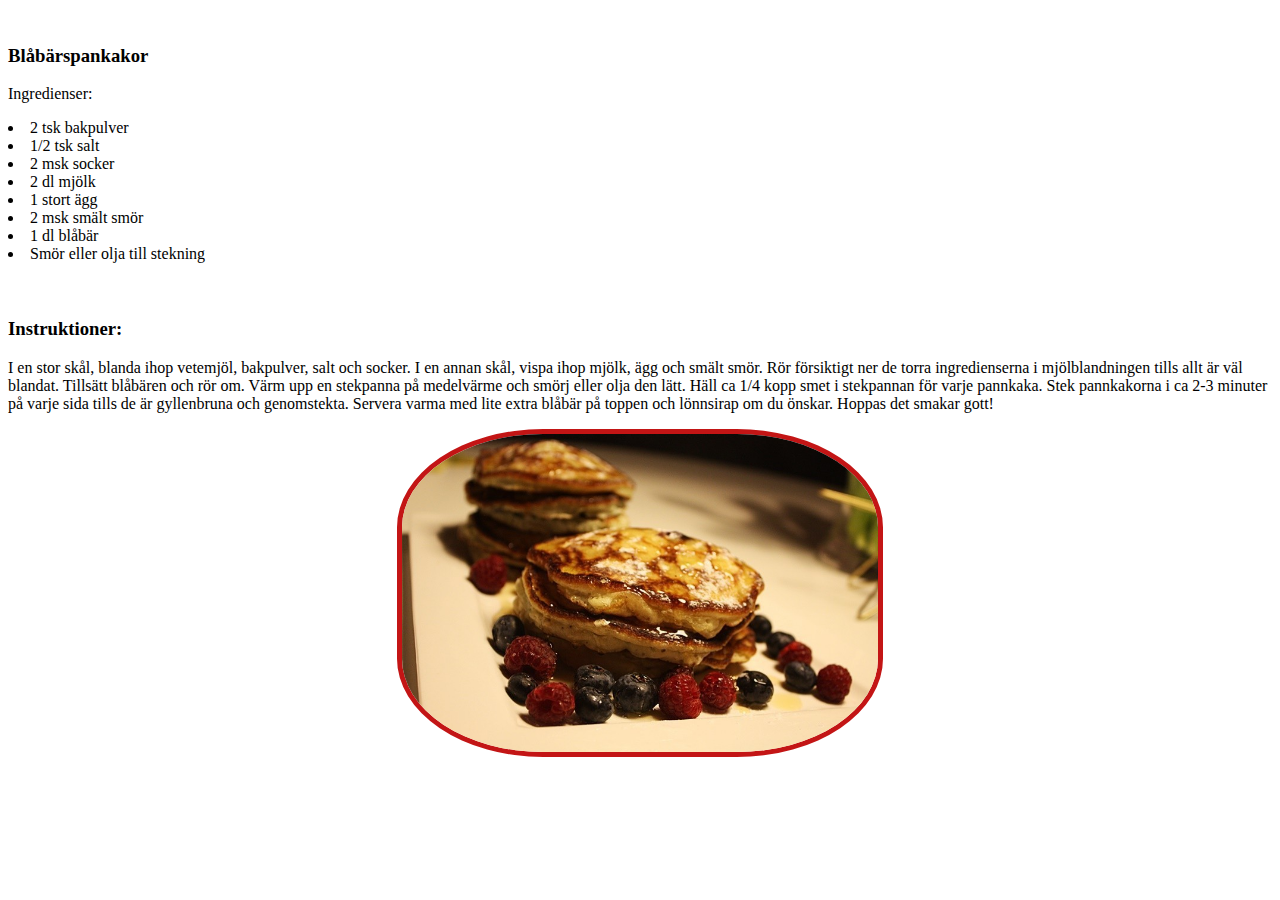
<file: index.blåbär.html>
<html lang="en">
<head>
    <meta charset="UTF-8">
    <meta http-equiv="X-UA-Compatible" content="IE=edge">
    <meta name="viewport" content="width=device-width, initial-scale=1.0">
    <title>Kakor</title>
    <link rel="stylesheet" href="styleblå.css">
</head>
<body>
  
        <br><div class="rom">
        <h3>Blåbärspankakor</h3>
        <p>Ingredienser:</p>

        <li>2 tsk bakpulver</li>
        <li>1/2 tsk salt</li>
        <li>2 msk socker</li>
        <li>2 dl mjölk</li>
        <li>1 stort ägg</li>
        <li>2 msk smält smör</li>
        <li>1 dl blåbär</li>
        <li>Smör eller olja till stekning</li><br>
         
        <br>
        <h3>Instruktioner:</h3>
        <p>I en stor skål, blanda ihop vetemjöl, bakpulver, salt och socker.
          I en annan skål, vispa ihop mjölk, ägg och smält smör.
          Rör försiktigt ner de torra ingredienserna i mjölblandningen tills allt är väl blandat.
          Tillsätt blåbären och rör om.
          Värm upp en stekpanna på medelvärme och smörj eller olja den lätt.
          Häll ca 1/4 kopp smet i stekpannan för varje pannkaka.
          Stek pannkakorna i ca 2-3 minuter på varje sida tills de är gyllenbruna och genomstekta.
          Servera varma med lite extra blåbär på toppen och lönnsirap om du önskar.
          Hoppas det smakar gott!
          </p>
    
        <div class="container">
            <div class="row justify-content-center">
              <div class="col-sm-4">
                <img src="amerikanska-pannkakor-2.jpeg" alt="Bild 1">
              </div>
            </div>
          </div>
    </div>
    
</body>
</html>
</file>
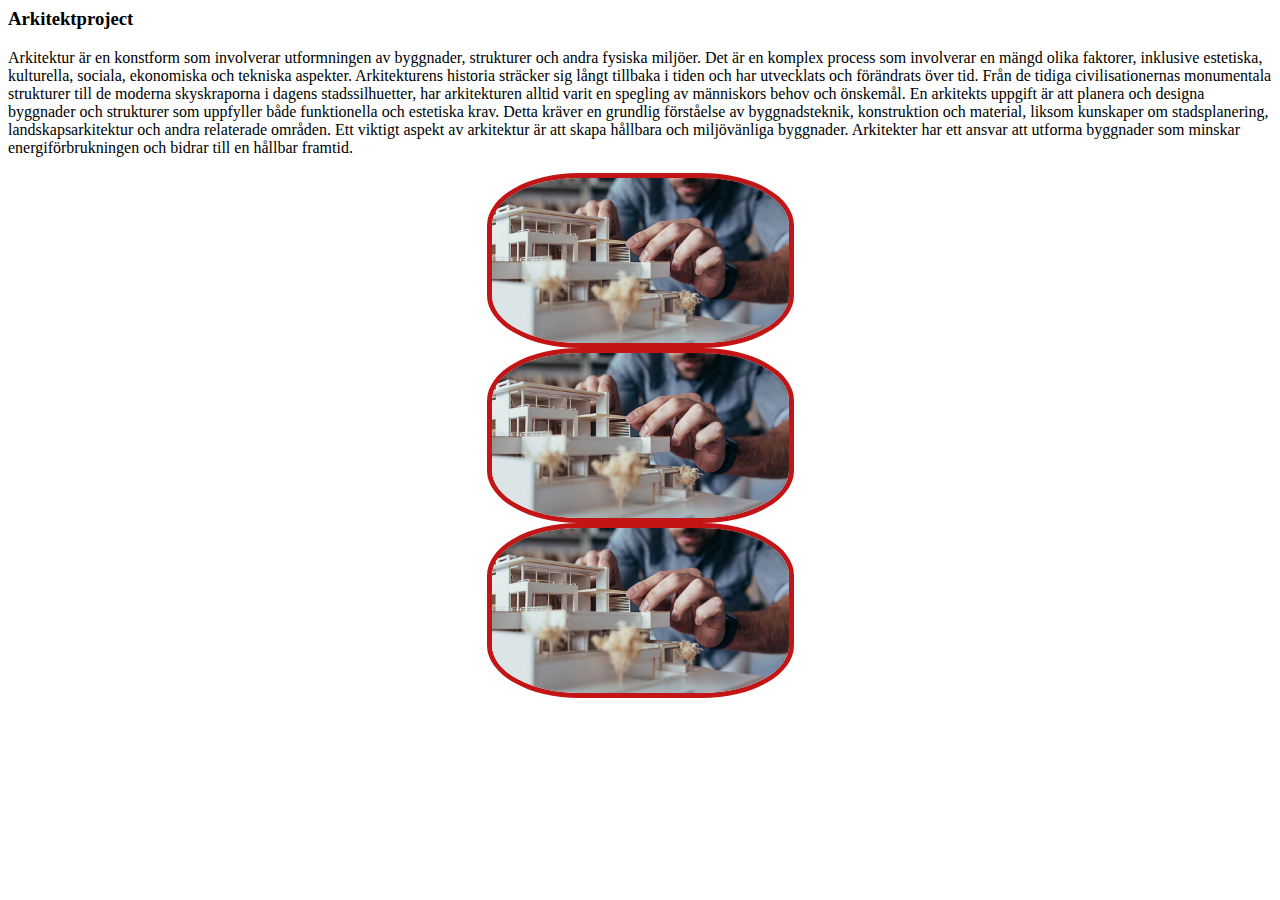
<file: index1.html>
<html lang="en">
<head>
    <meta charset="UTF-8">
    <meta http-equiv="X-UA-Compatible" content="IE=edge">
    <meta name="viewport" content="width=device-width, initial-scale=1.0">
    <title>Arkitekt</title>
    <link rel="stylesheet" href="stylee.css">
</head>
<body>

<div class="rom">
    <h3>Arkitektproject</h3>
    <p>Arkitektur är en konstform som involverar utformningen av byggnader, strukturer och andra fysiska miljöer. Det är en komplex process som involverar en mängd olika faktorer, inklusive estetiska, kulturella, sociala, ekonomiska och tekniska aspekter. Arkitekturens historia sträcker sig långt tillbaka i tiden och har utvecklats och förändrats över tid. Från de tidiga civilisationernas monumentala strukturer till de moderna skyskraporna i dagens stadssilhuetter, har arkitekturen alltid varit en spegling av människors behov och önskemål. En arkitekts uppgift är att planera och designa byggnader och strukturer som uppfyller både funktionella och estetiska krav. Detta kräver en grundlig förståelse av byggnadsteknik, konstruktion och material, liksom kunskaper om stadsplanering, landskapsarkitektur och andra relaterade områden. Ett viktigt aspekt av arkitektur är att skapa hållbara och miljövänliga byggnader. Arkitekter har ett ansvar att utforma byggnader som minskar energiförbrukningen och bidrar till en hållbar framtid.</p>

    <div class="container">
        <div class="row justify-content-center">
          <div class="col-sm-4">
            <img src="ark.jpeg" alt="Bild 1">
          </div>
          <div class="col-sm-4">
            <img src="ark.jpeg" alt="Bild 2">
          </div>
          <div class="col-sm-4">
            <img src="ark.jpeg" alt="Bild 3">
          </div>
        </div>
      </div>
      


   
</div>


</body>
</html>
</file>
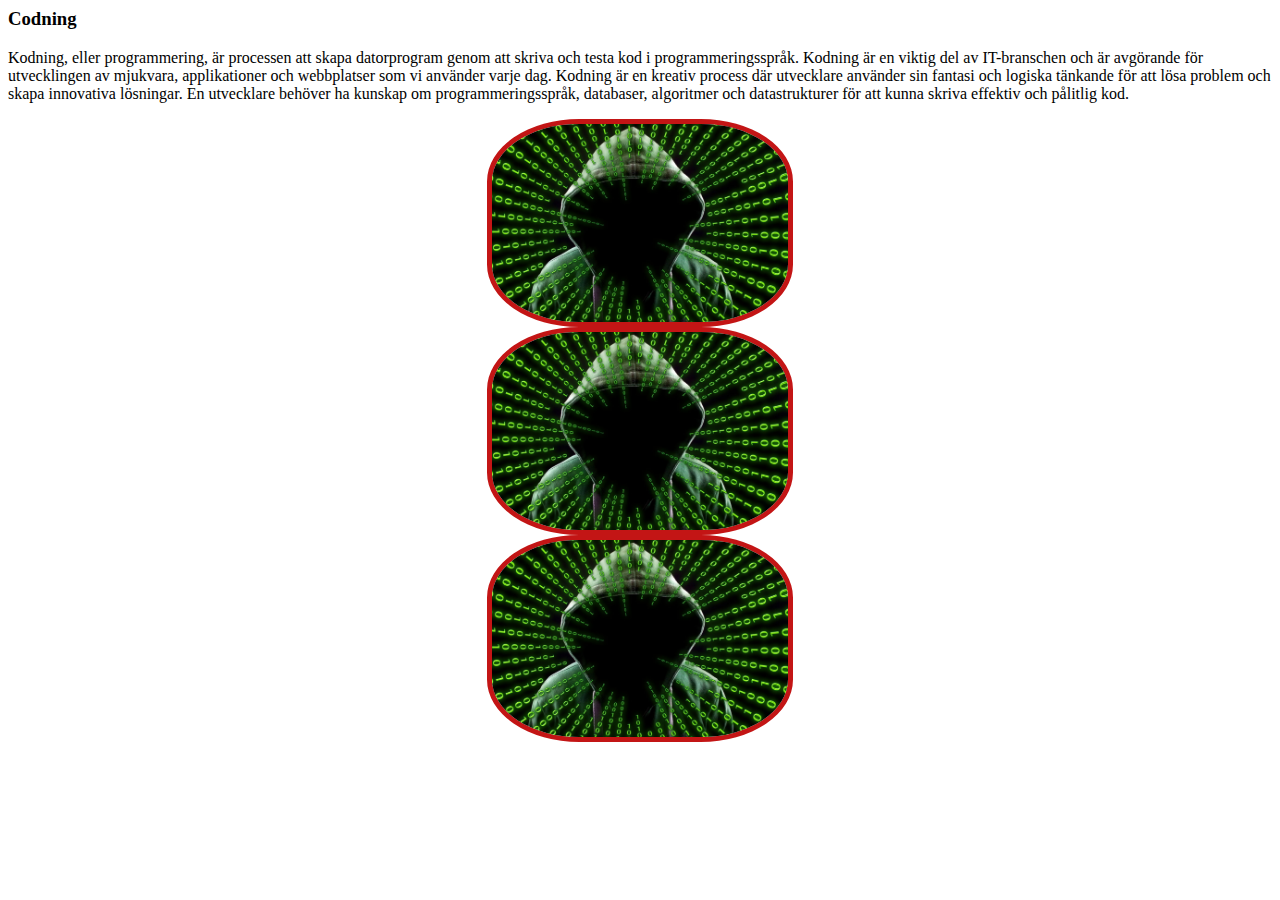
<file: index2.html>
<html lang="en">
<head>
    <meta charset="UTF-8">
    <meta http-equiv="X-UA-Compatible" content="IE=edge">
    <meta name="viewport" content="width=device-width, initial-scale=1.0">
    <title>Coding</title>
    <link rel="stylesheet" href="styleee.css">
</head>
<body>
    <div class="rom">
        <h3>Codning</h3>
        <p>Kodning, eller programmering, är processen att skapa datorprogram genom att skriva och testa kod i programmeringsspråk. Kodning är en viktig del av IT-branschen och är avgörande för utvecklingen av mjukvara, applikationer och webbplatser som vi använder varje dag. Kodning är en kreativ process där utvecklare använder sin fantasi och logiska tänkande för att lösa problem och skapa innovativa lösningar. En utvecklare behöver ha kunskap om programmeringsspråk, databaser, algoritmer och datastrukturer för att kunna skriva effektiv och pålitlig kod.</p>
    
        <div class="container">
            <div class="row justify-content-center">
              <div class="col-sm-4">
                <img src="cyberattack.jpeg" alt="Bild 1">
              </div>
              <div class="col-sm-4">
                <img src="cyberattack.jpeg" alt="Bild 2">
              </div>
              <div class="col-sm-4">
                <img src="cyberattack.jpeg" alt="Bild 3">
              </div>
            </div>
          </div>
    </div>
    
</body>
</html>
</file>
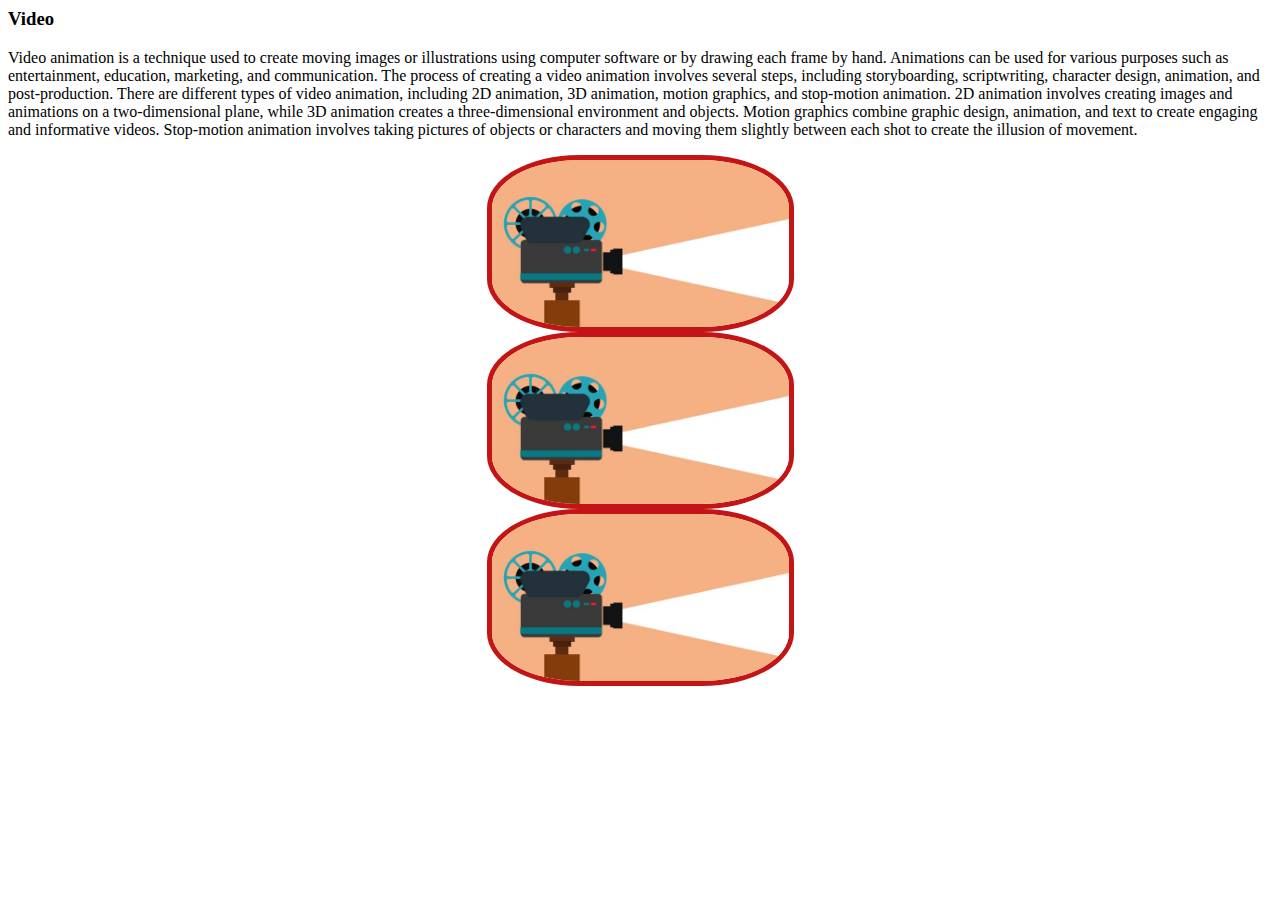
<file: index3.html>
<html lang="en">
<head>
    <meta charset="UTF-8">
    <meta http-equiv="X-UA-Compatible" content="IE=edge">
    <meta name="viewport" content="width=device-width, initial-scale=1.0">
    <title>Coding</title>
    <link rel="stylesheet" href="styleeee.css">
</head>
<body>
    <div class="rom">
        <h3>Video</h3>
        <p>Video animation is a technique used to create moving images or illustrations using computer software or by drawing each frame by hand. Animations can be used for various purposes such as entertainment, education, marketing, and communication. The process of creating a video animation involves several steps, including storyboarding, scriptwriting, character design, animation, and post-production.

            There are different types of video animation, including 2D animation, 3D animation, motion graphics, and stop-motion animation. 2D animation involves creating images and animations on a two-dimensional plane, while 3D animation creates a three-dimensional environment and objects. Motion graphics combine graphic design, animation, and text to create engaging and informative videos. Stop-motion animation involves taking pictures of objects or characters and moving them slightly between each shot to create the illusion of movement.</p>
    
        <div class="container">
            <div class="row justify-content-center">
              <div class="col-sm-4">
                <img src="vid0.jpeg" alt="Bild 1">
              </div>
              <div class="col-sm-4">
                <img src="vid0.jpeg" alt="Bild 2">
              </div>
              <div class="col-sm-4">
                <img src="vid0.jpeg" alt="Bild 3">
              </div>
            </div>
          </div>
    </div>
    
</body>
</html>
</file>
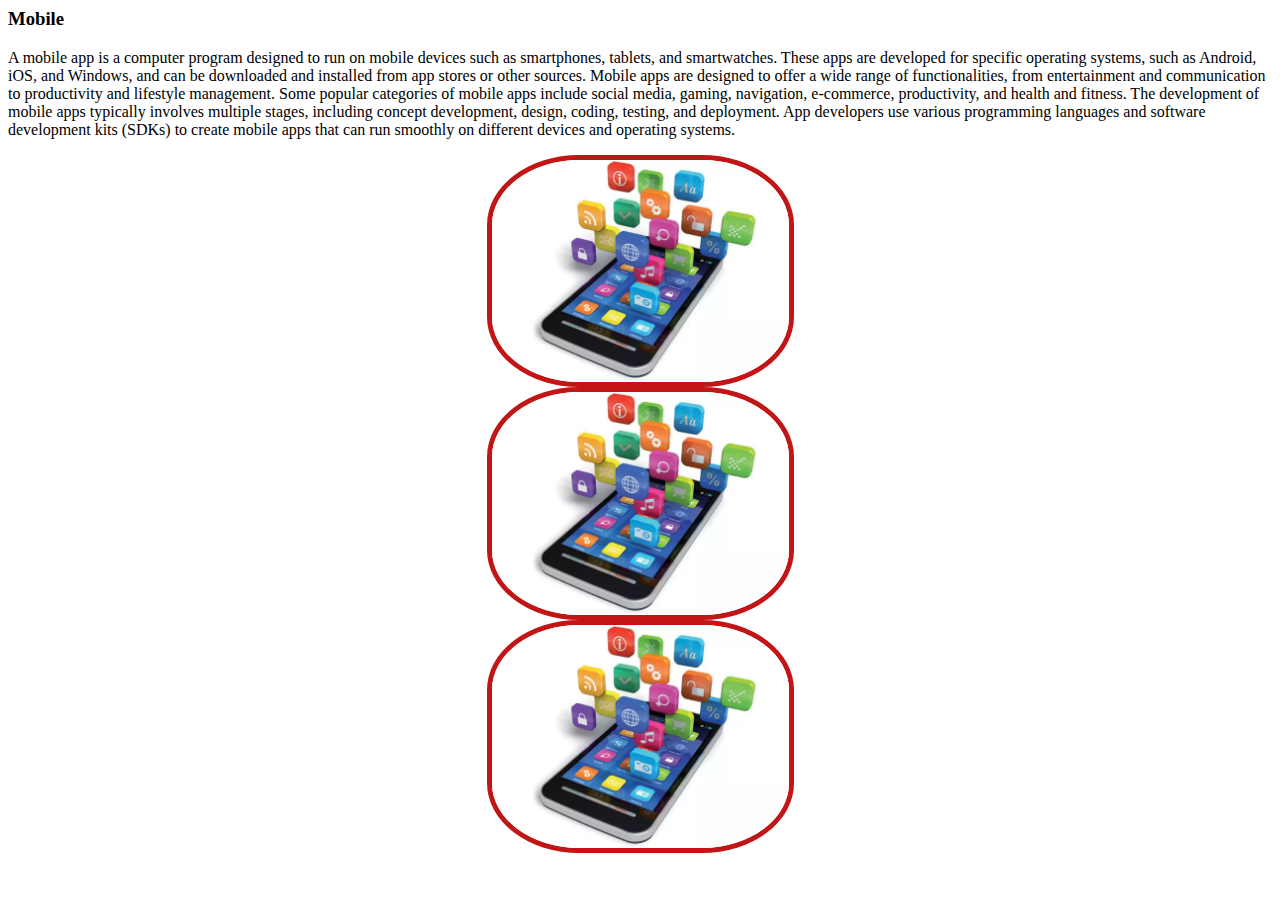
<file: index4.html>
<html lang="en">
<head>
    <meta charset="UTF-8">
    <meta http-equiv="X-UA-Compatible" content="IE=edge">
    <meta name="viewport" content="width=device-width, initial-scale=1.0">
    <title>Coding</title>
    <link rel="stylesheet" href="styleeeee.css">
</head>
<body>
    <div class="rom">
        <h3>Mobile</h3>
        <p>A mobile app is a computer program designed to run on mobile devices such as smartphones, tablets, and smartwatches. These apps are developed for specific operating systems, such as Android, iOS, and Windows, and can be downloaded and installed from app stores or other sources. Mobile apps are designed to offer a wide range of functionalities, from entertainment and communication to productivity and lifestyle management. Some popular categories of mobile apps include social media, gaming, navigation, e-commerce, productivity, and health and fitness. The development of mobile apps typically involves multiple stages, including concept development, design, coding, testing, and deployment. App developers use various programming languages and software development kits (SDKs) to create mobile apps that can run smoothly on different devices and operating systems.</p>
    
        <div class="container">
            <div class="row justify-content-center">
              <div class="col-sm-4">
                <img src="photo.webp" alt="Bild 1">
              </div>
              <div class="col-sm-4">
                <img src="photo.webp" alt="Bild 2">
              </div>
              <div class="col-sm-4">
                <img src="photo.webp" alt="Bild 3">
              </div>
            </div>
          </div>
    </div>
    
</body>
</html
</file>
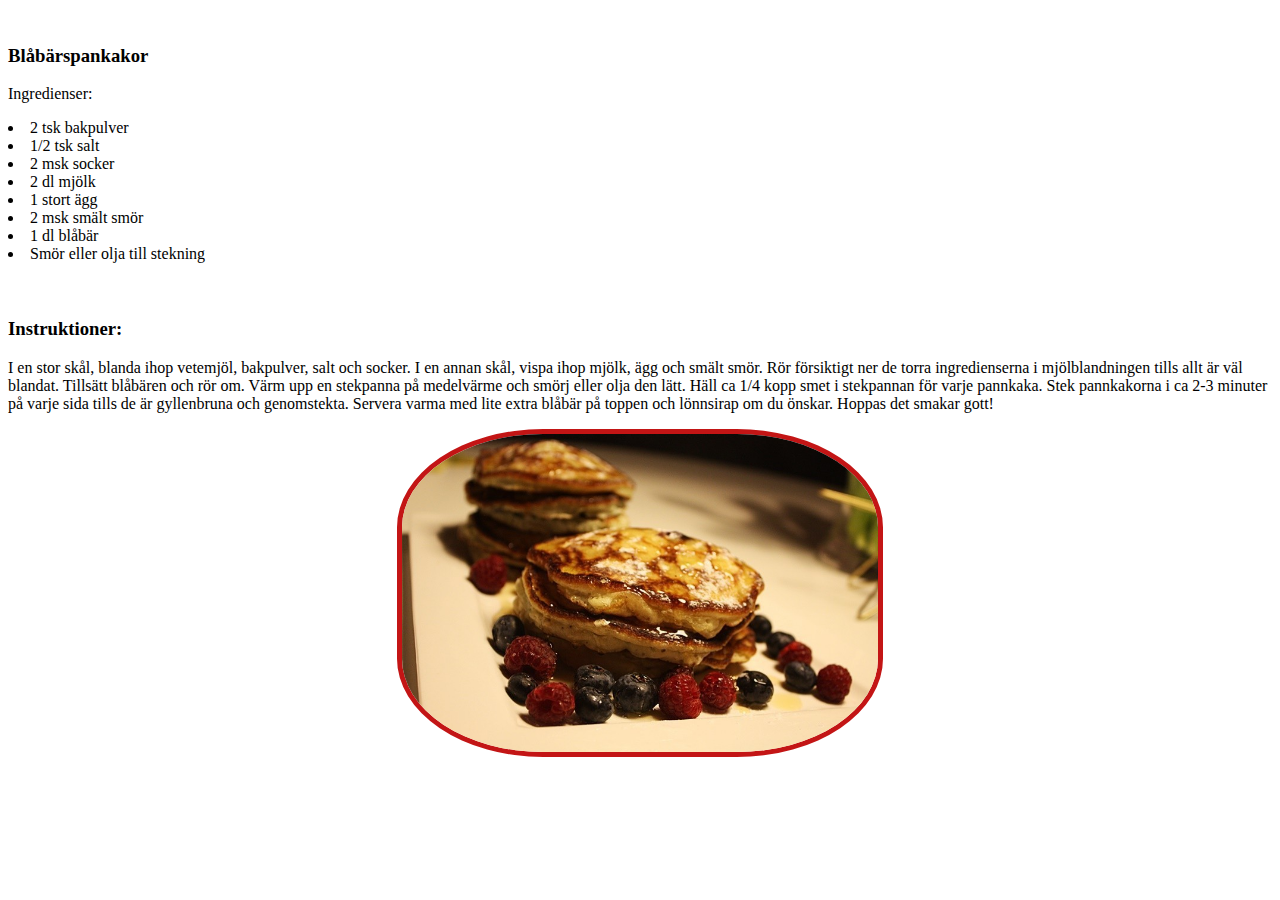
<file: indexblabar.html>
<html lang="en">
<head>
    <meta charset="UTF-8">
    <meta http-equiv="X-UA-Compatible" content="IE=edge">
    <meta name="viewport" content="width=device-width, initial-scale=1.0">
    <title>Kakor</title>
    <link rel="stylesheet" href="styleblå.css">
</head>
<body>
  
        <br><div class="rom">
        <h3>Blåbärspankakor</h3>
        <p>Ingredienser:</p>

        <li>2 tsk bakpulver</li>
        <li>1/2 tsk salt</li>
        <li>2 msk socker</li>
        <li>2 dl mjölk</li>
        <li>1 stort ägg</li>
        <li>2 msk smält smör</li>
        <li>1 dl blåbär</li>
        <li>Smör eller olja till stekning</li><br>
         
        <br>
        <h3>Instruktioner:</h3>
        <p>I en stor skål, blanda ihop vetemjöl, bakpulver, salt och socker.
          I en annan skål, vispa ihop mjölk, ägg och smält smör.
          Rör försiktigt ner de torra ingredienserna i mjölblandningen tills allt är väl blandat.
          Tillsätt blåbären och rör om.
          Värm upp en stekpanna på medelvärme och smörj eller olja den lätt.
          Häll ca 1/4 kopp smet i stekpannan för varje pannkaka.
          Stek pannkakorna i ca 2-3 minuter på varje sida tills de är gyllenbruna och genomstekta.
          Servera varma med lite extra blåbär på toppen och lönnsirap om du önskar.
          Hoppas det smakar gott!
          </p>
    
        <div class="container">
            <div class="row justify-content-center">
              <div class="col-sm-4">
                <img src="amerikanskapannkakor_2.jpeg" alt="Bild 1">
              </div>
            </div>
          </div>
    </div>
    
</body>
</html>
</file>
<file: styleblå.css>
.container {
    max-width: 500px;
    margin: 0 auto;
  }
  
  img {
    display: block;
    max-width: 90%;
    height: auto;
    margin: 0 auto;
    border: 5px solid rgb(195, 21, 21);
    border-radius: 30%
  }

  
  
  .row {
    margin-left: -15px;
    margin-right: -15px;
  }
  
  .col-md-4 {
    padding: 15px;
  }
  
  @media (min-width: 768px) {
    .col-md-4 {
      padding: 15px;
    }
  }
  
  .mb-4 {
    margin-bottom: 1.5rem !important;
  }
  
  .img-thumbnail {
    padding: 0.25rem;
    background-color: #fff;
    border: 1px solid #dee2e6;
    border-radius: 0.25rem;
    max-width: 100%;
    height: auto;
  }
</file>
<file: stylee.css>
.container {
    max-width: 300px;
    margin: 0 auto;
  }
  
  img {
    display: block;
    max-width: 90%;
    height: auto;
    margin: 0 auto;
    border: 5px solid rgb(195, 21, 21);
    border-radius: 30%
  }

  
  
  .row {
    margin-left: -15px;
    margin-right: -15px;
  }
  
  .col-md-4 {
    padding: 15px;
  }
  
  @media (min-width: 768px) {
    .col-md-4 {
      padding: 15px;
    }
  }
  
  .mb-4 {
    margin-bottom: 1.5rem !important;
  }
  
  .img-thumbnail {
    padding: 0.25rem;
    background-color: #fff;
    border: 1px solid #dee2e6;
    border-radius: 0.25rem;
    max-width: 100%;
    height: auto;
  }
</file>
<file: styleee.css>
.container {
    max-width: 300px;
    margin: 0 auto;
  }
  
  img {
    display: block;
    max-width: 90%;
    height: auto;
    margin: 0 auto;
    border: 5px solid rgb(195, 21, 21);
    border-radius: 30%
  }

  
  
  .row {
    margin-left: -15px;
    margin-right: -15px;
  }
  
  .col-md-4 {
    padding: 15px;
  }
  
  @media (min-width: 768px) {
    .col-md-4 {
      padding: 15px;
    }
  }
  
  .mb-4 {
    margin-bottom: 1.5rem !important;
  }
  
  .img-thumbnail {
    padding: 0.25rem;
    background-color: #fff;
    border: 1px solid #dee2e6;
    border-radius: 0.25rem;
    max-width: 100%;
    height: auto;
  }
</file>
<file: styleeee.css>
.container {
    max-width: 300px;
    margin: 0 auto;
  }
  
  img {
    display: block;
    max-width: 90%;
    height: auto;
    margin: 0 auto;
    border: 5px solid rgb(195, 21, 21);
    border-radius: 30%
  }

  
  
  .row {
    margin-left: -15px;
    margin-right: -15px;
  }
  
  .col-md-4 {
    padding: 15px;
  }
  
  @media (min-width: 768px) {
    .col-md-4 {
      padding: 15px;
    }
  }
  
  .mb-4 {
    margin-bottom: 1.5rem !important;
  }
  
  .img-thumbnail {
    padding: 0.25rem;
    background-color: #fff;
    border: 1px solid #dee2e6;
    border-radius: 0.25rem;
    max-width: 100%;
    height: auto;
  }
</file>
<file: styleeeee.css>
.container {
    max-width: 300px;
    margin: 0 auto;
  }
  
  img {
    display: block;
    max-width: 90%;
    height: auto;
    margin: 0 auto;
    border: 5px solid rgb(195, 21, 21);
    border-radius: 30%
  }

  
  
  .row {
    margin-left: -15px;
    margin-right: -15px;
  }
  
  .col-md-4 {
    padding: 15px;
  }
  
  @media (min-width: 768px) {
    .col-md-4 {
      padding: 15px;
    }
  }
  
  .mb-4 {
    margin-bottom: 1.5rem !important;
  }
  
  .img-thumbnail {
    padding: 0.25rem;
    background-color: #fff;
    border: 1px solid #dee2e6;
    border-radius: 0.25rem;
    max-width: 100%;
    height: auto;
  }
</file>
